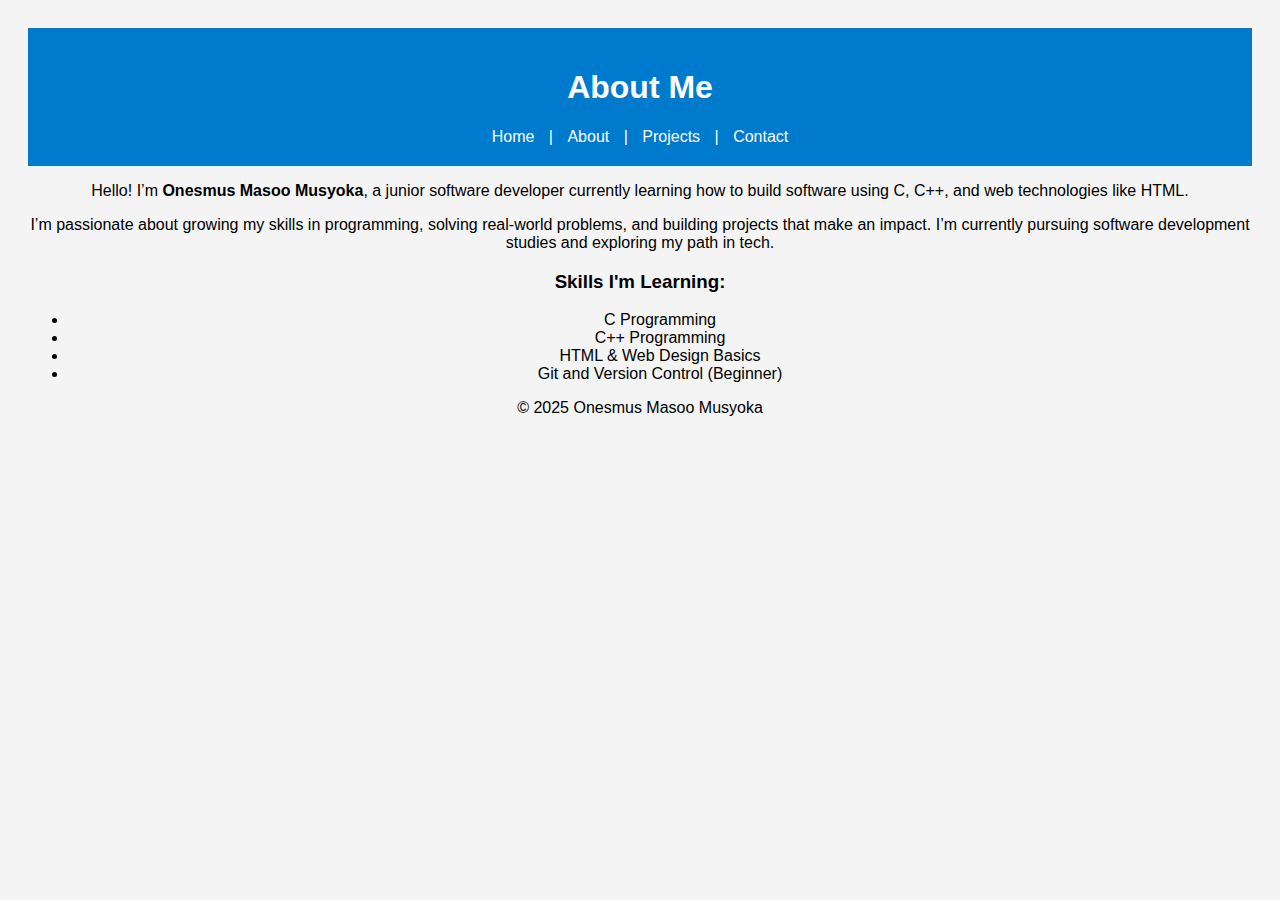
<file: about.html>
<!DOCTYPE html>
<html lang="en">
<head>
  <meta charset="UTF-8">
  <title>About - Onesmus Masoo Musyoka</title>
  <link rel="stylesheet" href="style.css">
</head>
<body>
  <header>
    <h1>About Me</h1>
    <nav>
      <a href="index.html">Home</a> |
      <a href="about.html">About</a> |
      <a href="projects.html">Projects</a> |
      <a href="contact.html">Contact</a>
    </nav>
  </header>
  <main>
    <p>Hello! I’m <strong>Onesmus Masoo Musyoka</strong>, a junior software developer currently learning how to build software using C, C++, and web technologies like HTML.</p>
    <p>I’m passionate about growing my skills in programming, solving real-world problems, and building projects that make an impact. I’m currently pursuing software development studies and exploring my path in tech.</p>
    <h3>Skills I'm Learning:</h3>
    <ul>
      <li>C Programming</li>
      <li>C++ Programming</li>
      <li>HTML & Web Design Basics</li>
      <li>Git and Version Control (Beginner)</li>
    </ul>
  </main>
  <footer>&copy; 2025 Onesmus Masoo Musyoka</footer>
</body>
</html>
</file>
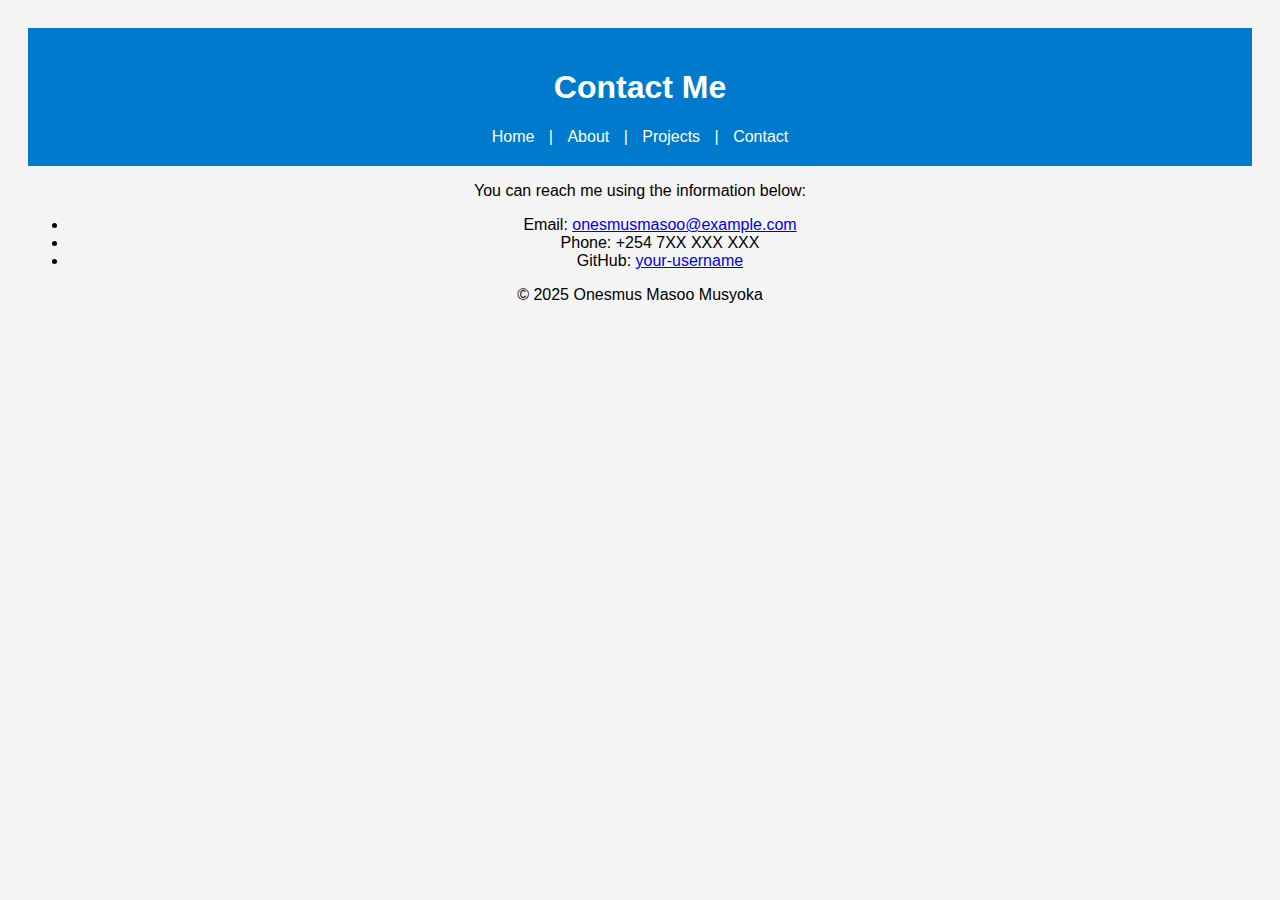
<file: contact.html>
<!DOCTYPE html>
<html lang="en">
<head>
  <meta charset="UTF-8">
  <title>Contact - Onesmus Masoo Musyoka</title>
  <link rel="stylesheet" href="style.css">
</head>
<body>
  <header>
    <h1>Contact Me</h1>
    <nav>
      <a href="index.html">Home</a> |
      <a href="about.html">About</a> |
      <a href="projects.html">Projects</a> |
      <a href="contact.html">Contact</a>
    </nav>
  </header>
  <main>
    <p>You can reach me using the information below:</p>
    <ul>
      <li>Email: <a href="mailto:onesmusmasoo@example.com">onesmusmasoo@example.com</a></li>
      <li>Phone: +254 7XX XXX XXX</li>
      <li>GitHub: <a href="https://github.com/your-username" target="_blank">your-username</a></li>
    </ul>
  </main>
  <footer>&copy; 2025 Onesmus Masoo Musyoka</footer>
</body>
</html>
</file>
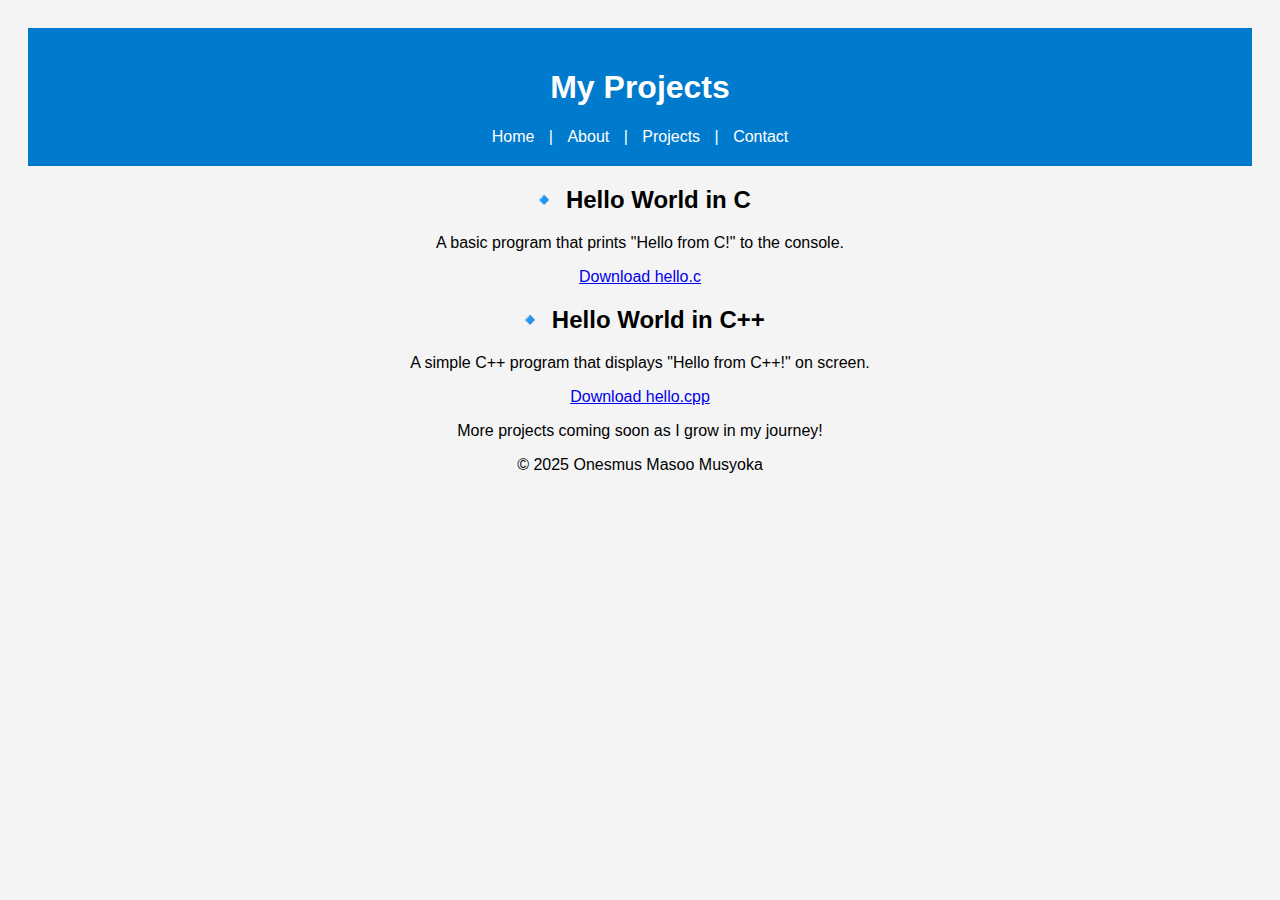
<file: projects.html>
<!DOCTYPE html>
<html lang="en">
<head>
  <meta charset="UTF-8">
  <title>Projects - Onesmus Masoo Musyoka</title>
  <link rel="stylesheet" href="style.css">
</head>
<body>
  <header>
    <h1>My Projects</h1>
    <nav>
      <a href="index.html">Home</a> |
      <a href="about.html">About</a> |
      <a href="projects.html">Projects</a> |
      <a href="contact.html">Contact</a>
    </nav>
  </header>
  <main>
    <h2>🔹 Hello World in C</h2>
    <p>A basic program that prints "Hello from C!" to the console.</p>
    <a href="code/hello.c" download>Download hello.c</a>

    <h2>🔹 Hello World in C++</h2>
    <p>A simple C++ program that displays "Hello from C++!" on screen.</p>
    <a href="code/hello.cpp" download>Download hello.cpp</a>

    <p>More projects coming soon as I grow in my journey!</p>
  </main>
  <footer>&copy; 2025 Onesmus Masoo Musyoka</footer>
</body>
</html>
</file>
<file: style.css>
body {
  font-family: Arial, sans-serif;
  background: #f4f4f4;
  padding: 20px;
  text-align: center;
}

header {
  background-color: #007acc;
  color: white;
  padding: 20px;
}

nav a {
  color: white;
  margin: 0 10px;
  text-decoration: none;
}
</file>
